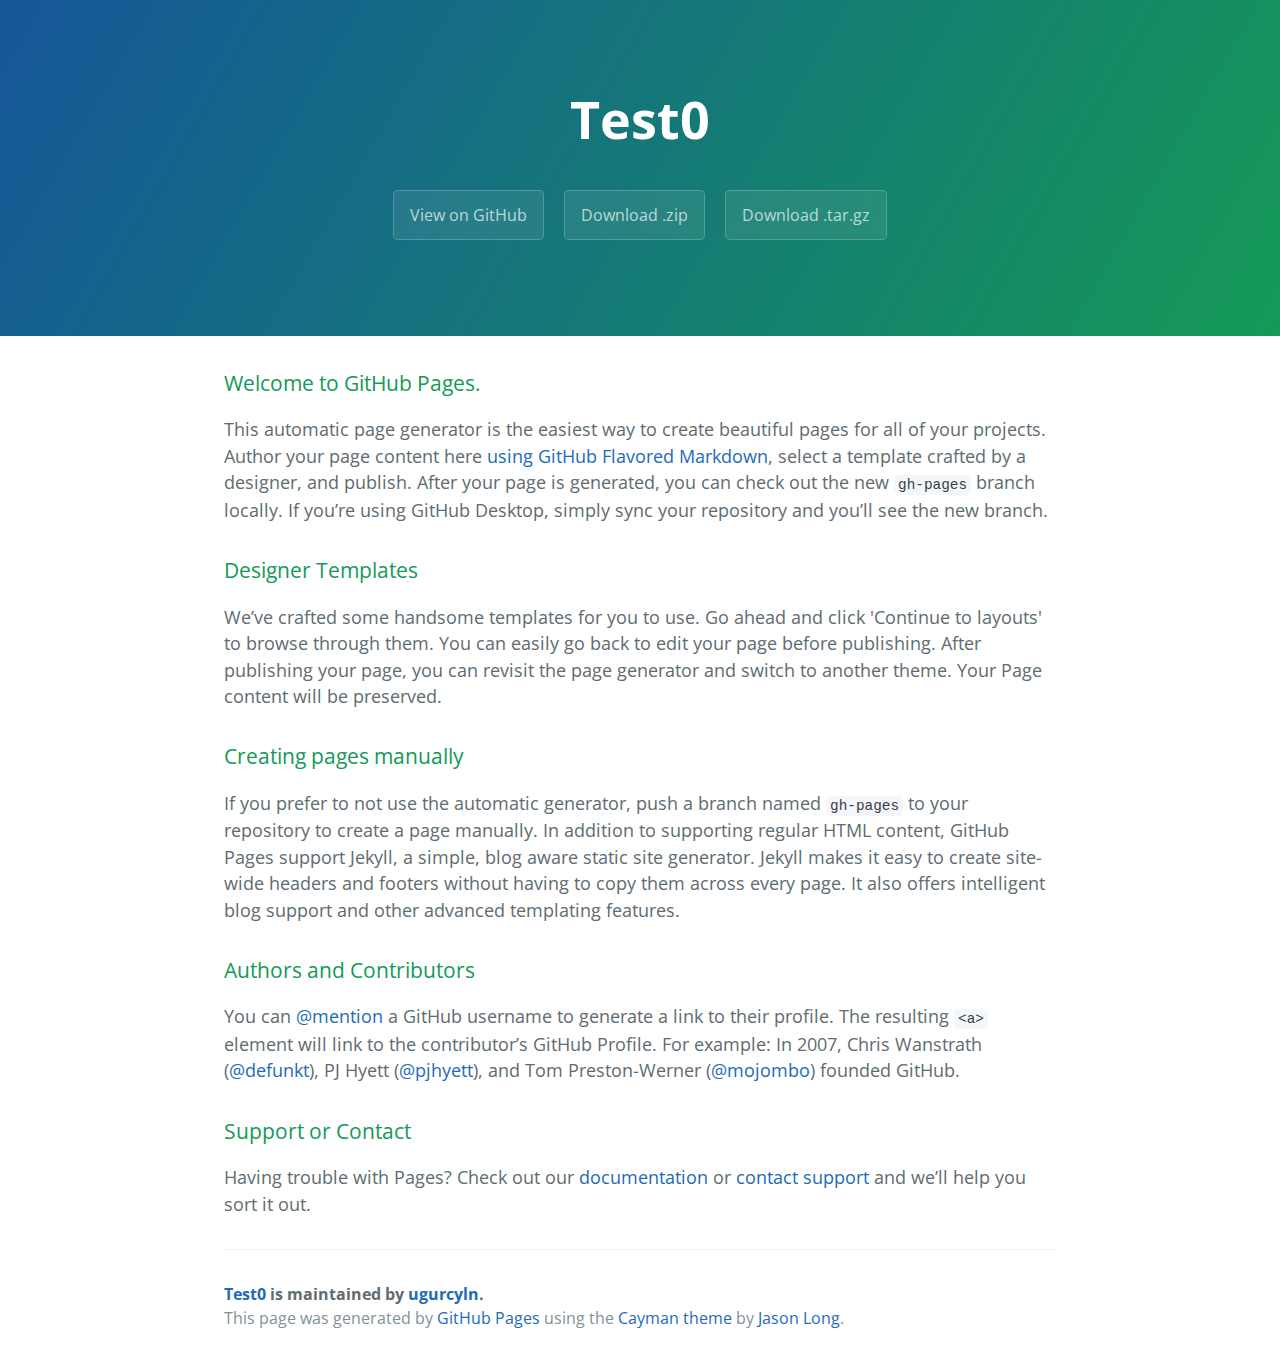
<file: index.html>
<!DOCTYPE html>
<html lang="en-us">
  <head>
    <meta charset="UTF-8">
    <title>Test0 by ugurcyln</title>
    <meta name="viewport" content="width=device-width, initial-scale=1">
    <link rel="stylesheet" type="text/css" href="stylesheets/normalize.css" media="screen">
    <link href='https://fonts.googleapis.com/css?family=Open+Sans:400,700' rel='stylesheet' type='text/css'>
    <link rel="stylesheet" type="text/css" href="stylesheets/stylesheet.css" media="screen">
    <link rel="stylesheet" type="text/css" href="stylesheets/github-light.css" media="screen">
  </head>
  <body>
    <section class="page-header">
      <h1 class="project-name">Test0</h1>
      <h2 class="project-tagline"></h2>
      <a href="https://github.com/ugurcyln/test0" class="btn">View on GitHub</a>
      <a href="https://github.com/ugurcyln/test0/zipball/master" class="btn">Download .zip</a>
      <a href="https://github.com/ugurcyln/test0/tarball/master" class="btn">Download .tar.gz</a>
    </section>

    <section class="main-content">
      <h3>
<a id="welcome-to-github-pages" class="anchor" href="#welcome-to-github-pages" aria-hidden="true"><span aria-hidden="true" class="octicon octicon-link"></span></a>Welcome to GitHub Pages.</h3>

<p>This automatic page generator is the easiest way to create beautiful pages for all of your projects. Author your page content here <a href="https://guides.github.com/features/mastering-markdown/">using GitHub Flavored Markdown</a>, select a template crafted by a designer, and publish. After your page is generated, you can check out the new <code>gh-pages</code> branch locally. If you’re using GitHub Desktop, simply sync your repository and you’ll see the new branch.</p>

<h3>
<a id="designer-templates" class="anchor" href="#designer-templates" aria-hidden="true"><span aria-hidden="true" class="octicon octicon-link"></span></a>Designer Templates</h3>

<p>We’ve crafted some handsome templates for you to use. Go ahead and click 'Continue to layouts' to browse through them. You can easily go back to edit your page before publishing. After publishing your page, you can revisit the page generator and switch to another theme. Your Page content will be preserved.</p>

<h3>
<a id="creating-pages-manually" class="anchor" href="#creating-pages-manually" aria-hidden="true"><span aria-hidden="true" class="octicon octicon-link"></span></a>Creating pages manually</h3>

<p>If you prefer to not use the automatic generator, push a branch named <code>gh-pages</code> to your repository to create a page manually. In addition to supporting regular HTML content, GitHub Pages support Jekyll, a simple, blog aware static site generator. Jekyll makes it easy to create site-wide headers and footers without having to copy them across every page. It also offers intelligent blog support and other advanced templating features.</p>

<h3>
<a id="authors-and-contributors" class="anchor" href="#authors-and-contributors" aria-hidden="true"><span aria-hidden="true" class="octicon octicon-link"></span></a>Authors and Contributors</h3>

<p>You can <a href="https://help.github.com/articles/basic-writing-and-formatting-syntax/#mentioning-users-and-teams" class="user-mention">@mention</a> a GitHub username to generate a link to their profile. The resulting <code>&lt;a&gt;</code> element will link to the contributor’s GitHub Profile. For example: In 2007, Chris Wanstrath (<a href="https://github.com/defunkt" class="user-mention">@defunkt</a>), PJ Hyett (<a href="https://github.com/pjhyett" class="user-mention">@pjhyett</a>), and Tom Preston-Werner (<a href="https://github.com/mojombo" class="user-mention">@mojombo</a>) founded GitHub.</p>

<h3>
<a id="support-or-contact" class="anchor" href="#support-or-contact" aria-hidden="true"><span aria-hidden="true" class="octicon octicon-link"></span></a>Support or Contact</h3>

<p>Having trouble with Pages? Check out our <a href="https://help.github.com/pages">documentation</a> or <a href="https://github.com/contact">contact support</a> and we’ll help you sort it out.</p>

      <footer class="site-footer">
        <span class="site-footer-owner"><a href="https://github.com/ugurcyln/test0">Test0</a> is maintained by <a href="https://github.com/ugurcyln">ugurcyln</a>.</span>

        <span class="site-footer-credits">This page was generated by <a href="https://pages.github.com">GitHub Pages</a> using the <a href="https://github.com/jasonlong/cayman-theme">Cayman theme</a> by <a href="https://twitter.com/jasonlong">Jason Long</a>.</span>
      </footer>

    </section>

  
  </body>
</html>
</file>
<file: stylesheets/stylesheet.css>
* {
  box-sizing: border-box; }

body {
  padding: 0;
  margin: 0;
  font-family: "Open Sans", "Helvetica Neue", Helvetica, Arial, sans-serif;
  font-size: 16px;
  line-height: 1.5;
  color: #606c71; }

a {
  color: #1e6bb8;
  text-decoration: none; }
  a:hover {
    text-decoration: underline; }

.btn {
  display: inline-block;
  margin-bottom: 1rem;
  color: rgba(255, 255, 255, 0.7);
  background-color: rgba(255, 255, 255, 0.08);
  border-color: rgba(255, 255, 255, 0.2);
  border-style: solid;
  border-width: 1px;
  border-radius: 0.3rem;
  transition: color 0.2s, background-color 0.2s, border-color 0.2s; }
  .btn + .btn {
    margin-left: 1rem; }

.btn:hover {
  color: rgba(255, 255, 255, 0.8);
  text-decoration: none;
  background-color: rgba(255, 255, 255, 0.2);
  border-color: rgba(255, 255, 255, 0.3); }

@media screen and (min-width: 64em) {
  .btn {
    padding: 0.75rem 1rem; } }

@media screen and (min-width: 42em) and (max-width: 64em) {
  .btn {
    padding: 0.6rem 0.9rem;
    font-size: 0.9rem; } }

@media screen and (max-width: 42em) {
  .btn {
    display: block;
    width: 100%;
    padding: 0.75rem;
    font-size: 0.9rem; }
    .btn + .btn {
      margin-top: 1rem;
      margin-left: 0; } }

.page-header {
  color: #fff;
  text-align: center;
  background-color: #159957;
  background-image: linear-gradient(120deg, #155799, #159957); }

@media screen and (min-width: 64em) {
  .page-header {
    padding: 5rem 6rem; } }

@media screen and (min-width: 42em) and (max-width: 64em) {
  .page-header {
    padding: 3rem 4rem; } }

@media screen and (max-width: 42em) {
  .page-header {
    padding: 2rem 1rem; } }

.project-name {
  margin-top: 0;
  margin-bottom: 0.1rem; }

@media screen and (min-width: 64em) {
  .project-name {
    font-size: 3.25rem; } }

@media screen and (min-width: 42em) and (max-width: 64em) {
  .project-name {
    font-size: 2.25rem; } }

@media screen and (max-width: 42em) {
  .project-name {
    font-size: 1.75rem; } }

.project-tagline {
  margin-bottom: 2rem;
  font-weight: normal;
  opacity: 0.7; }

@media screen and (min-width: 64em) {
  .project-tagline {
    font-size: 1.25rem; } }

@media screen and (min-width: 42em) and (max-width: 64em) {
  .project-tagline {
    font-size: 1.15rem; } }

@media screen and (max-width: 42em) {
  .project-tagline {
    font-size: 1rem; } }

.main-content :first-child {
  margin-top: 0; }
.main-content img {
  max-width: 100%; }
.main-content h1, .main-content h2, .main-content h3, .main-content h4, .main-content h5, .main-content h6 {
  margin-top: 2rem;
  margin-bottom: 1rem;
  font-weight: normal;
  color: #159957; }
.main-content p {
  margin-bottom: 1em; }
.main-content code {
  padding: 2px 4px;
  font-family: Consolas, "Liberation Mono", Menlo, Courier, monospace;
  font-size: 0.9rem;
  color: #383e41;
  background-color: #f3f6fa;
  border-radius: 0.3rem; }
.main-content pre {
  padding: 0.8rem;
  margin-top: 0;
  margin-bottom: 1rem;
  font: 1rem Consolas, "Liberation Mono", Menlo, Courier, monospace;
  color: #567482;
  word-wrap: normal;
  background-color: #f3f6fa;
  border: solid 1px #dce6f0;
  border-radius: 0.3rem; }
  .main-content pre > code {
    padding: 0;
    margin: 0;
    font-size: 0.9rem;
    color: #567482;
    word-break: normal;
    white-space: pre;
    background: transparent;
    border: 0; }
.main-content .highlight {
  margin-bottom: 1rem; }
  .main-content .highlight pre {
    margin-bottom: 0;
    word-break: normal; }
.main-content .highlight pre, .main-content pre {
  padding: 0.8rem;
  overflow: auto;
  font-size: 0.9rem;
  line-height: 1.45;
  border-radius: 0.3rem; }
.main-content pre code, .main-content pre tt {
  display: inline;
  max-width: initial;
  padding: 0;
  margin: 0;
  overflow: initial;
  line-height: inherit;
  word-wrap: normal;
  background-color: transparent;
  border: 0; }
  .main-content pre code:before, .main-content pre code:after, .main-content pre tt:before, .main-content pre tt:after {
    content: normal; }
.main-content ul, .main-content ol {
  margin-top: 0; }
.main-content blockquote {
  padding: 0 1rem;
  margin-left: 0;
  color: #819198;
  border-left: 0.3rem solid #dce6f0; }
  .main-content blockquote > :first-child {
    margin-top: 0; }
  .main-content blockquote > :last-child {
    margin-bottom: 0; }
.main-content table {
  display: block;
  width: 100%;
  overflow: auto;
  word-break: normal;
  word-break: keep-all; }
  .main-content table th {
    font-weight: bold; }
  .main-content table th, .main-content table td {
    padding: 0.5rem 1rem;
    border: 1px solid #e9ebec; }
.main-content dl {
  padding: 0; }
  .main-content dl dt {
    padding: 0;
    margin-top: 1rem;
    font-size: 1rem;
    font-weight: bold; }
  .main-content dl dd {
    padding: 0;
    margin-bottom: 1rem; }
.main-content hr {
  height: 2px;
  padding: 0;
  margin: 1rem 0;
  background-color: #eff0f1;
  border: 0; }

@media screen and (min-width: 64em) {
  .main-content {
    max-width: 64rem;
    padding: 2rem 6rem;
    margin: 0 auto;
    font-size: 1.1rem; } }

@media screen and (min-width: 42em) and (max-width: 64em) {
  .main-content {
    padding: 2rem 4rem;
    font-size: 1.1rem; } }

@media screen and (max-width: 42em) {
  .main-content {
    padding: 2rem 1rem;
    font-size: 1rem; } }

.site-footer {
  padding-top: 2rem;
  margin-top: 2rem;
  border-top: solid 1px #eff0f1; }

.site-footer-owner {
  display: block;
  font-weight: bold; }

.site-footer-credits {
  color: #819198; }

@media screen and (min-width: 64em) {
  .site-footer {
    font-size: 1rem; } }

@media screen and (min-width: 42em) and (max-width: 64em) {
  .site-footer {
    font-size: 1rem; } }

@media screen and (max-width: 42em) {
  .site-footer {
    font-size: 0.9rem; } }
</file>
<file: stylesheets/github-light.css>
/*
   Copyright 2014 GitHub Inc.

   Licensed under the Apache License, Version 2.0 (the "License");
   you may not use this file except in compliance with the License.
   You may obtain a copy of the License at

       http://www.apache.org/licenses/LICENSE-2.0

   Unless required by applicable law or agreed to in writing, software
   distributed under the License is distributed on an "AS IS" BASIS,
   WITHOUT WARRANTIES OR CONDITIONS OF ANY KIND, either express or implied.
   See the License for the specific language governing permissions and
   limitations under the License.

*/

.pl-c /* comment */ {
  color: #969896;
}

.pl-c1      /* constant, markup.raw, meta.diff.header, meta.module-reference, meta.property-name, support, support.constant, support.variable, variable.other.constant */,
.pl-s .pl-v /* string variable */ {
  color: #0086b3;
}

.pl-e  /* entity */,
.pl-en /* entity.name */ {
  color: #795da3;
}

.pl-s .pl-s1 /* string source */,
.pl-smi      /* storage.modifier.import, storage.modifier.package, storage.type.java, variable.other, variable.parameter.function */ {
  color: #333;
}

.pl-ent /* entity.name.tag */ {
  color: #63a35c;
}

.pl-k /* keyword, storage, storage.type */ {
  color: #a71d5d;
}

.pl-pds              /* punctuation.definition.string, string.regexp.character-class */,
.pl-s                /* string */,
.pl-s .pl-pse .pl-s1 /* string punctuation.section.embedded source */,
.pl-sr               /* string.regexp */,
.pl-sr .pl-cce       /* string.regexp constant.character.escape */,
.pl-sr .pl-sra       /* string.regexp string.regexp.arbitrary-repitition */,
.pl-sr .pl-sre       /* string.regexp source.ruby.embedded */ {
  color: #183691;
}

.pl-v /* variable */ {
  color: #ed6a43;
}

.pl-id /* invalid.deprecated */ {
  color: #b52a1d;
}

.pl-ii /* invalid.illegal */ {
  background-color: #b52a1d;
  color: #f8f8f8;
}

.pl-sr .pl-cce /* string.regexp constant.character.escape */ {
  color: #63a35c;
  font-weight: bold;
}

.pl-ml /* markup.list */ {
  color: #693a17;
}

.pl-mh        /* markup.heading */,
.pl-mh .pl-en /* markup.heading entity.name */,
.pl-ms        /* meta.separator */ {
  color: #1d3e81;
  font-weight: bold;
}

.pl-mq /* markup.quote */ {
  color: #008080;
}

.pl-mi /* markup.italic */ {
  color: #333;
  font-style: italic;
}

.pl-mb /* markup.bold */ {
  color: #333;
  font-weight: bold;
}

.pl-md /* markup.deleted, meta.diff.header.from-file */ {
  background-color: #ffecec;
  color: #bd2c00;
}

.pl-mi1 /* markup.inserted, meta.diff.header.to-file */ {
  background-color: #eaffea;
  color: #55a532;
}

.pl-mdr /* meta.diff.range */ {
  color: #795da3;
  font-weight: bold;
}

.pl-mo /* meta.output */ {
  color: #1d3e81;
}
</file>
